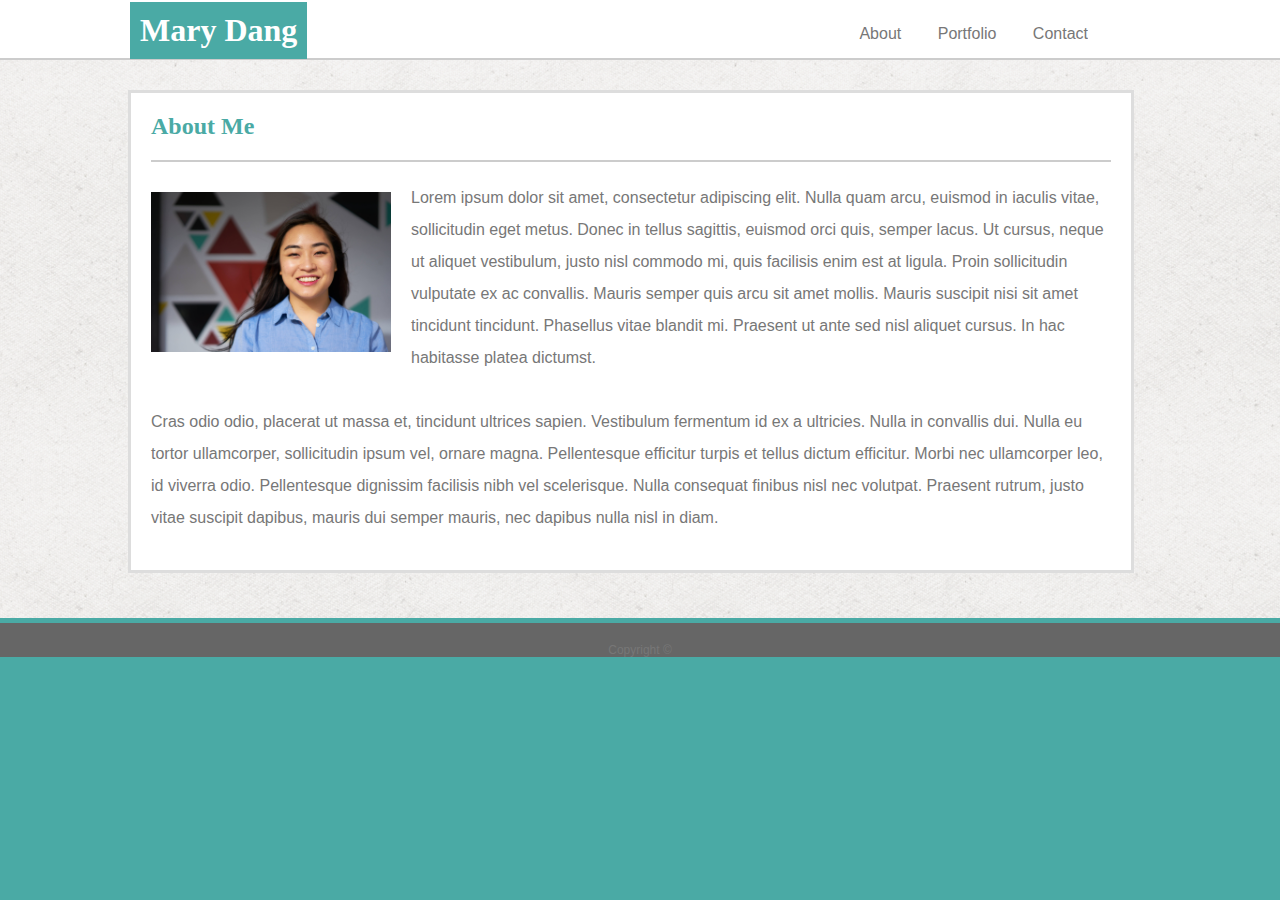
<file: index.html>
<!DOCTYPE html>
<html lang="en">
<head>
    <meta charset="UTF-8">
    <meta name="viewport" content="width=device-width, initial-scale=1.0">
    <meta http-equiv="X-UA-Compatible" content="ie=edge">
    <title>Mary Dang's Portfolio</title>
    <link rel="stylesheet" type="text/css" href="assets/css/style.css">
</head>
<body>
    <div class="container">
        <header>
            <h1>Mary Dang</h1>
            <nav>
                    <a href="index.html">About</a>
                    <a href="portfolio.html">Portfolio</a>
                    <a href="contact.html">Contact</a>
            </nav>
        </header>
    </div>
    <div class="maincontentsection">
        <div class="maincontent">
            <h2>About Me</h2>
            <img id="me" src="assets/images/pic.jpg" alt="Picture of Mary Dang" style= width:25% height:25%;>
            <p>Lorem ipsum dolor sit amet, consectetur adipiscing elit. Nulla quam arcu, euismod in iaculis vitae, sollicitudin eget metus. Donec in tellus sagittis, euismod orci quis, semper lacus. Ut cursus, neque ut aliquet vestibulum, justo nisl commodo mi, quis facilisis enim est at ligula. Proin sollicitudin vulputate ex ac convallis. Mauris semper quis arcu sit amet mollis. Mauris suscipit nisi sit amet tincidunt tincidunt. Phasellus vitae blandit mi. Praesent ut ante sed nisl aliquet cursus. In hac habitasse platea dictumst.
                <br><br>
                Cras odio odio, placerat ut massa et, tincidunt ultrices sapien. Vestibulum fermentum id ex a ultricies. Nulla in convallis dui. Nulla eu tortor ullamcorper, sollicitudin ipsum vel, ornare magna. Pellentesque efficitur turpis et tellus dictum efficitur. Morbi nec ullamcorper leo, id viverra odio. Pellentesque dignissim facilisis nibh vel scelerisque. Nulla consequat finibus nisl nec volutpat. Praesent rutrum, justo vitae suscipit dapibus, mauris dui semper mauris, nec dapibus nulla nisl in diam.
            </p>
        </div>
    </div>
    <footer>Copyright &copy</footer>
</body>
</html>
</file>
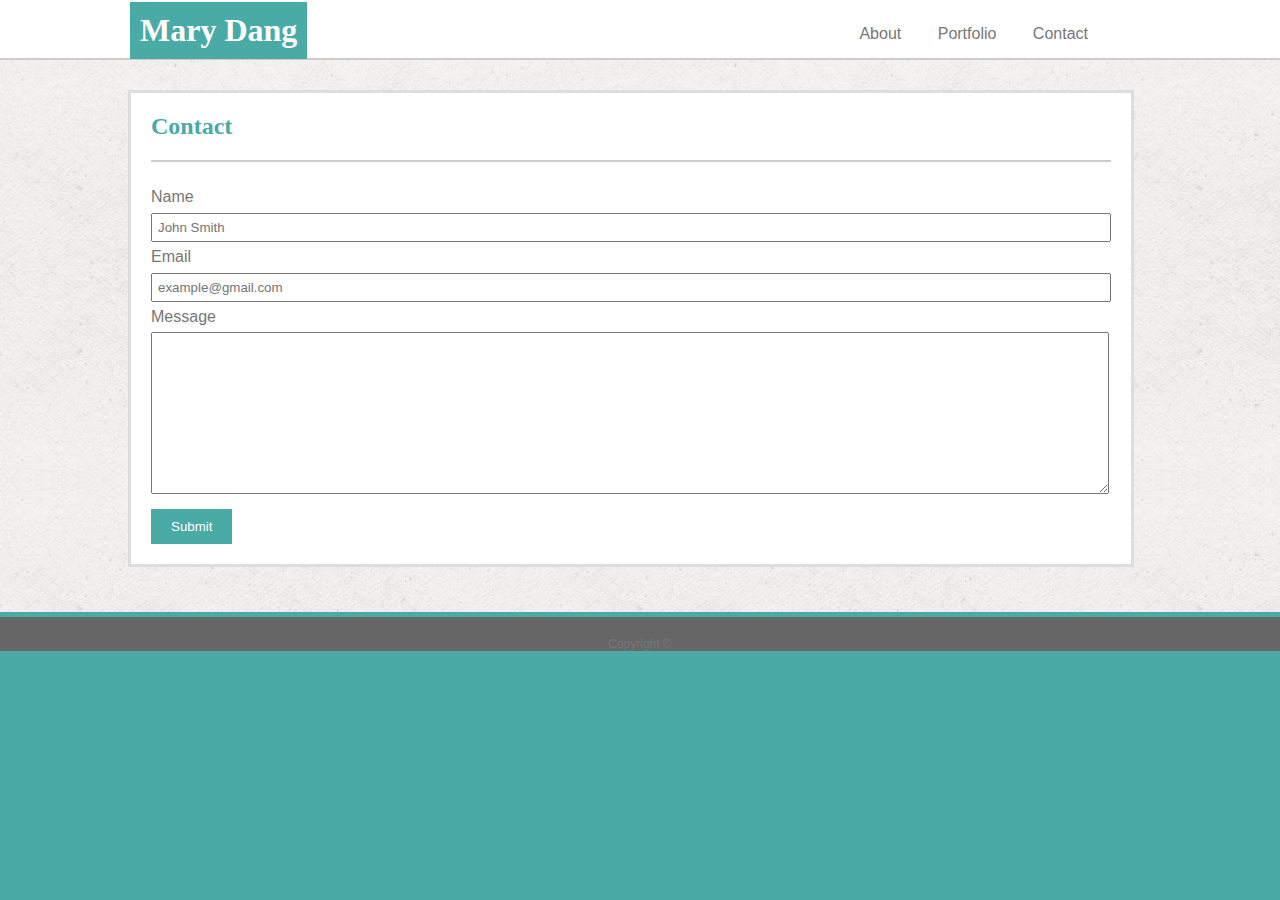
<file: contact.html>
<!DOCTYPE html>
<html lang="en">
<head>
    <meta charset="UTF-8">
    <meta name="viewport" content="width=device-width, initial-scale=1.0">
    <meta http-equiv="X-UA-Compatible" content="ie=edge">
    <title>Mary Dang's Portfolio</title>
    <link rel="stylesheet" type="text/css" href="assets/css/style.css">
</head>
<body>
    <div class="container">
        <header>
            <h1>Mary Dang</h1>
            <nav>
                    <a href="index.html">About</a>
                    <a href="portfolio.html">Portfolio</a>
                    <a href="contact.html">Contact</a>
            </nav>
        </header>
    </div>
    <div class="maincontentsection">
        <div class="maincontent">
            <h2>Contact</h2>
            <form>
                Name<br>
                <input type="text" name="Name" placeholder="John Smith"><br>
                Email<br>
                <input type="text" email="Email" placeholder="example@gmail.com"><br>
                Message<br>
                <textarea name="message" rows="10" cols="50"></textarea><br>
                <input type="submit" value="Submit">
            </form>
        </div>
    </div>
    <footer>Copyright &copy</footer>
</body>
</html>

<!-- 
    add in the form getting into an email
    add in hover
-->
</file>
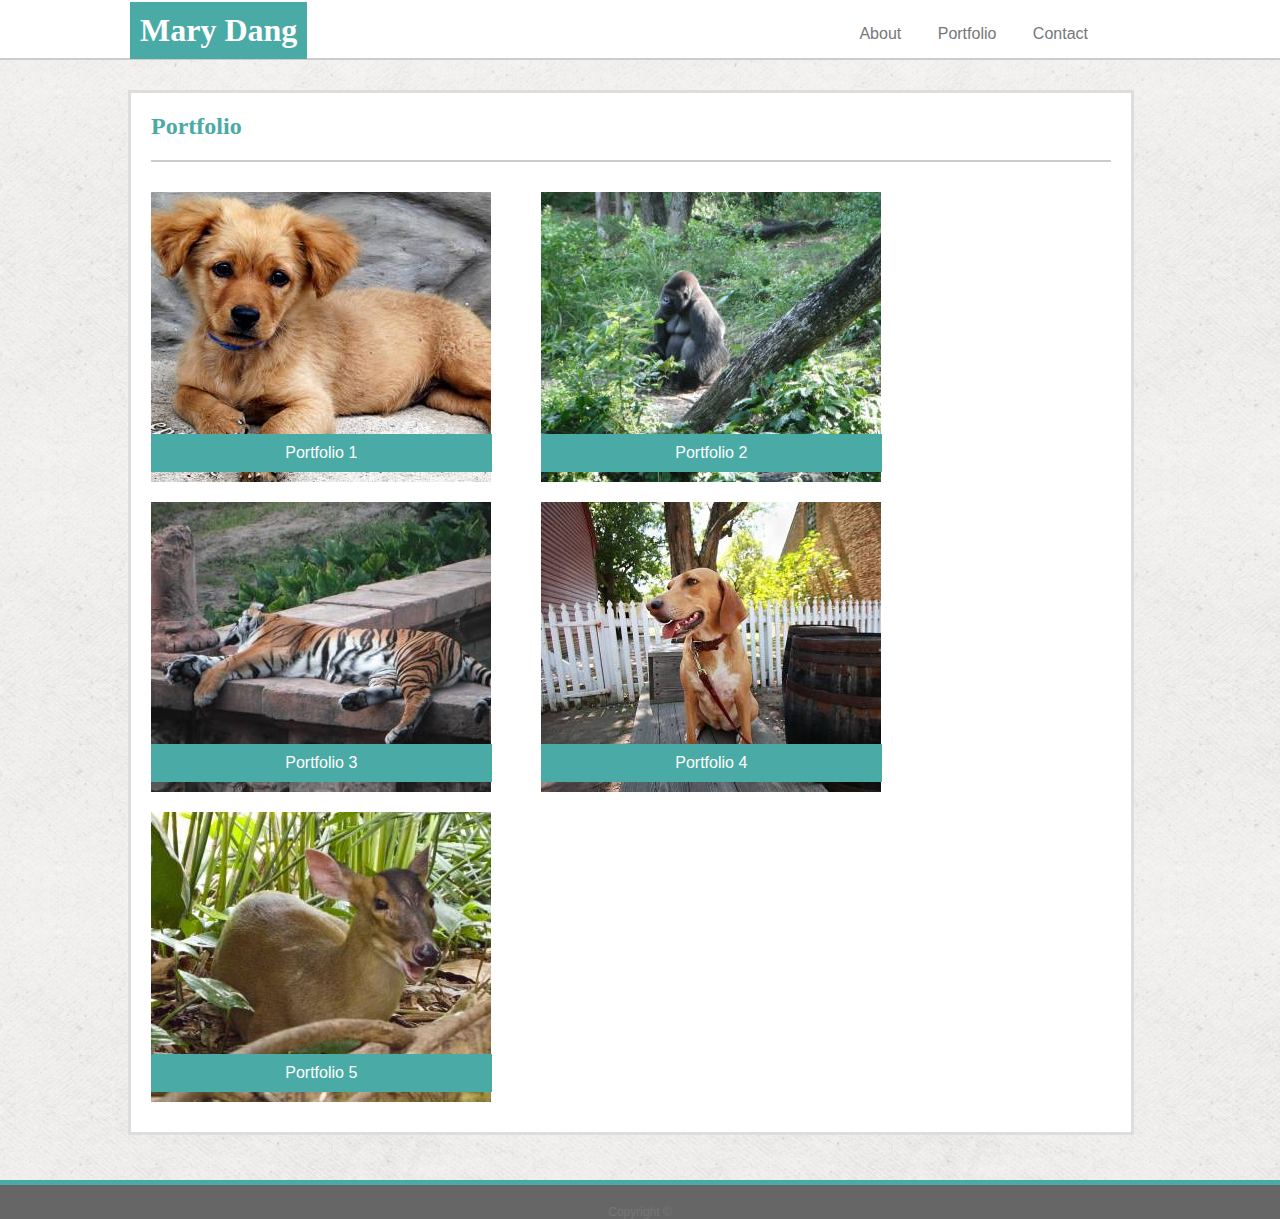
<file: portfolio.html>
<!DOCTYPE html>
<html lang="en">
<head>
    <meta charset="UTF-8">
    <meta name="viewport" content="width=device-width, initial-scale=1.0">
    <meta http-equiv="X-UA-Compatible" content="ie=edge">
    <title>Mary Dang's Portfolio</title>
    <link rel="stylesheet" type="text/css" href="assets/css/style.css">
</head>
<body>
    <div class="container">
        <header>
           <h1>Mary Dang</h1>
           <nav>
                <a href="index.html">About</a>
                <a href="portfolio.html">Portfolio</a>
                <a href="contact.html">Contact</a>
           </nav>
        </header>
    </div>
    <div class="maincontentsection">
        <div class="maincontent">
            <h2>Portfolio</h2>
            <div class="Portfolios">
                <div class="port">
                    <img src="assets/images/p1.jpg" alt="Portfolio 1">
                    <div class="text-block">
                        Portfolio 1
                    </div>
                </div>
                <div class="port">
                    <img src="assets/images/p2.jpg" alt="Portfolio 1">
                    <div class="text-block">
                        Portfolio 2
                    </div>
                </div>
                <div class="port">
                    <img src="assets/images/p3.jpg" alt="Portfolio 1">
                    <div class="text-block">
                        Portfolio 3
                    </div>
                </div>
                <div class="port">
                    <img src="assets/images/p4.jpg" alt="Portfolio 1">
                    <div class="text-block">
                        Portfolio 4
                    </div>
                </div>
                <div class="port">
                    <img src="assets/images/p5.jpg" alt="Portfolio 1">
                    <div class="text-block">
                        Portfolio 5
                    </div>
                </div>
            </div>
        </div>
    </div>
    <footer>Copyright &copy</footer>
</body>
</html>
</file>
<file: assets/css/style.css>
body {
    background: #4aaaa5;
    color: #777777;
    font-family: Arial, Helvetica, sans-serif;
    overflow: auto;
    margin: 0 auto;
}

.container {
    background-color: #ffffff;
    border-color: #cccccc;
    border-bottom-style: solid;
    border-width: 2.5px;
}

.maincontentsection {
    background-image: url(../images/background.png);
    padding-top: 5px;
    padding-bottom: 5px;
}

.maincontent {
    clear: both;
    background-color: #ffffff;
    border-style: solid;
    border-color: #dddddd;
    width: 960px;
    margin: 25px 10% 40px 10%;
    padding: 0px 20px 20px 20px;
    position: relative;
}

header {
    background-color: #ffffff;
    display: inline-block;
    width: 960px;
    padding-bottom: 11px;
    margin: 0px 10% 0px 10%;
    overflow: hidden;
}

h1 {
    background-color: #4aaaa5;
    color: #ffffff;
    padding: 10px;
    margin: 2px;
    font-family: Georgia, 'Times New Roman', Times, serif;
    float: left;
    position: absolute;
    top: 0px;
}

nav {
    text-align: right;
    margin-top: 25px;
    word-spacing: 2em;
}

/* unvisited link */
a:link {
    text-decoration:none;
    color: #777777;
}

/* visited link */
a:visited {
    text-decoration:none;
    color: #777777;
}

/* mouse over link */
a:hover {
    text-decoration:none;
    color: #777777;
}

/* selected link */
a:active {
    text-decoration:none;
    color: #777777;
}

h2 {
    color: #4aaaa5;
    font-family: Georgia, 'Times New Roman', Times, serif;
    border-color: #cccccc;
    border-bottom-style: solid;
    border-width: 2.5px;
    padding-bottom: 20px;
}

footer {
    background: #666666;
    font-size: 12px;
    text-align: center;
    padding-top: 20px;
    margin-top: 5px;
}

#me {
    float: left;
    padding: 10px 20px 5px 0px;
}

img {
    float: left;
    padding: 10px 50px 10px 0px;
}

p {
    line-height: 2;
}

form {
    line-height: 30px;
}

input[type=text], textarea {
    width: 98.5%;
    padding: 5px;
}

input[type=submit] {
    background-color: #4aaaa5;
    color: #ffffff;
    padding: 10px 20px 10px 20px;
    border: none;
    margin-top: 5px;
}

.Portfolios {
    display: flex;
    flex-flow: wrap;
    position: relative;
}

.port {
    position: relative;

}

.text-block {
    position: absolute;
    bottom: 20px;
    background-color: #4aaaa5;
    color: #ffffff;
    padding: 10px 134.25px 10px 134.25px;
}
</file>
